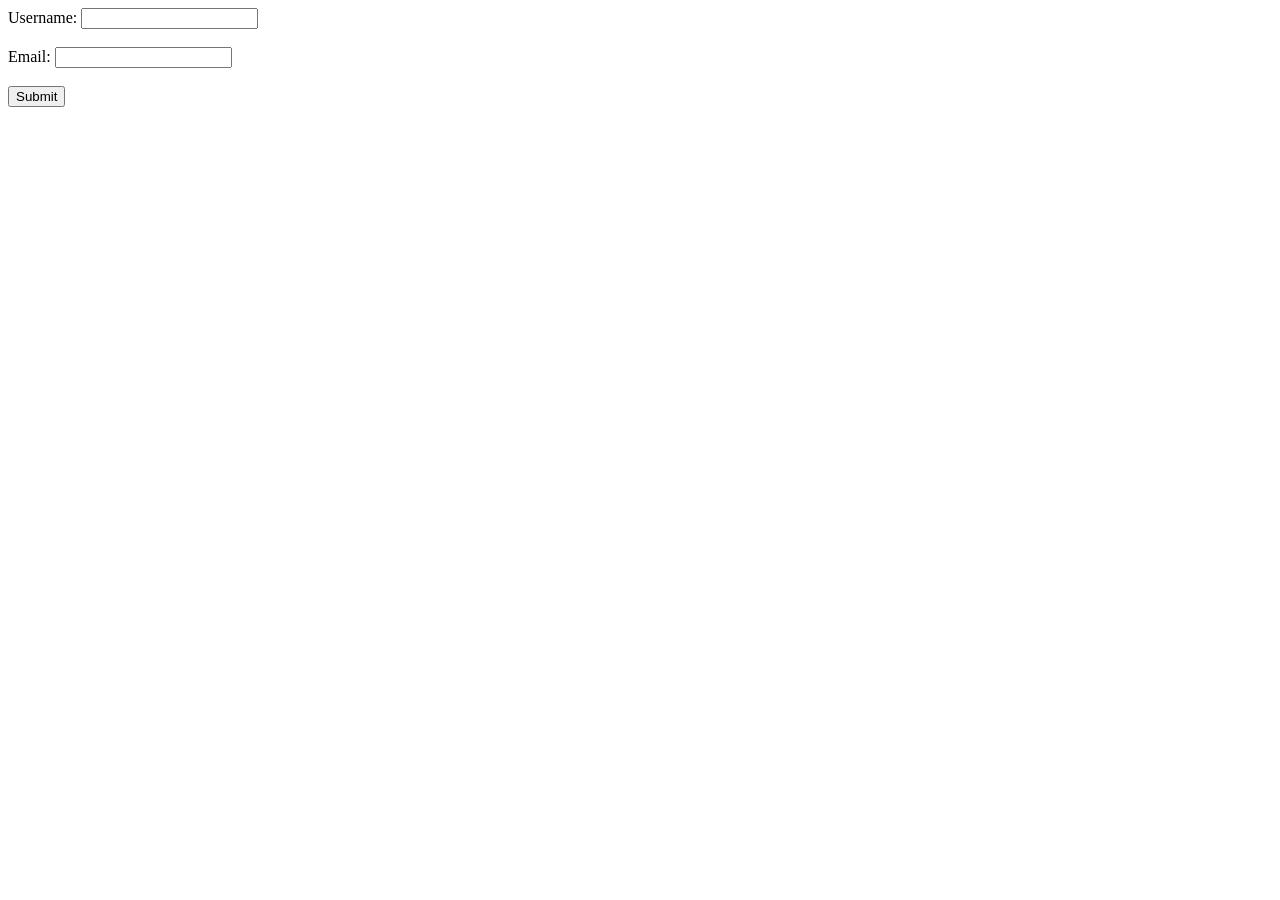
<file: code_blocks/Lab5a-CodeBlock1.html>
<!DOCTYPE html>
<html>
<head>
    <title>Form Validation</title>
    <style>
        .error {color: red;}
    </style>
</head>
<body>
    <form id="myForm">
        <label for="username">Username:</label>
        <input type="text" id="username" name="username">
        <span id="usernameError" class="error"></span><br><br>
        <label for="email">Email:</label>
        <input type="text" id="email" name="email">
        <span id="emailError" class="error"></span><br><br>
        <button type="submit">Submit</button>
    </form>

    <script>
        document.getElementById('myForm').addEventListener('submit', function(event) {
            event.preventDefault();
            validateForm();
        });

        function validateForm() {
            let isValid = true;
            const username = document.getElementById('username').value;
            const email = document.getElementById('email').value;

            if (username === '') {
                document.getElementById('usernameError').textContent = 'Username is required';
                isValid = false;
            } else {
                document.getElementById('usernameError').textContent = '';
            }

            if (email === '') {
                document.getElementById('emailError').textContent = 'Email is required';
                isValid = false;
            } else {
                document.getElementById('emailError').textContent = '';
            }

            if (isValid) {
                alert('Form submitted successfully!');
            }
        }
    </script>
</body>
</html>
</file>
